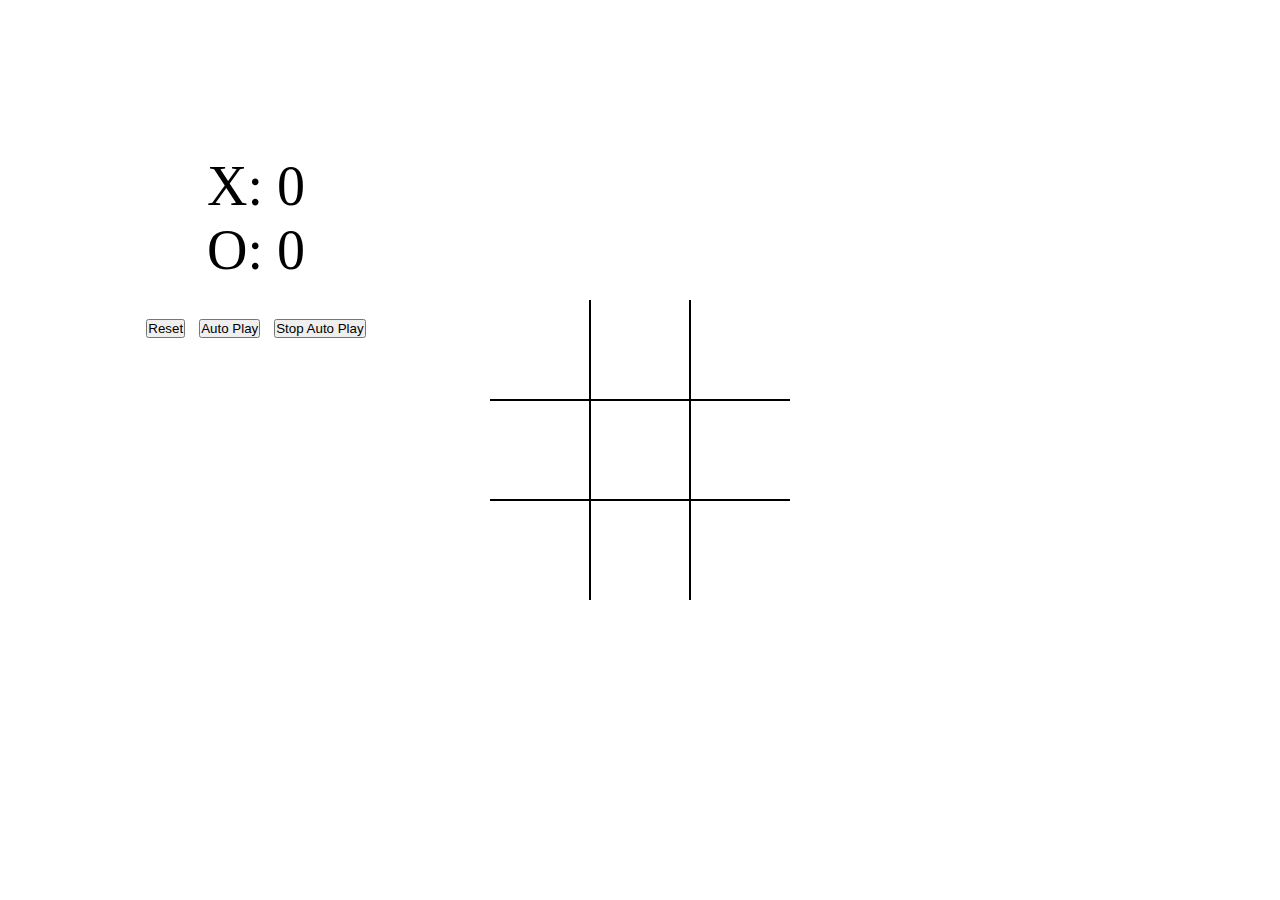
<file: tic-tac-toe/index.html>
<!DOCTYPE html>
<html lang="en">
  <head>
    <meta charset="UTF-8" />
    <meta name="viewport" content="width=device-width, initial-scale=1.0" />
    <title>Tic Tac Toe</title>
    <link rel="stylesheet" href="./style.css" />
  </head>
  <body>
    <div class="display-score">
      <p data-x-score>X: 0</p>
      <p data-o-score>O: 0</p>
      <div class="buttons">
        <button class="reset-btn" id="reset-score-btn">Reset</button>
        <button class="auto-play-btn" id="auto-play-btn">Auto Play</button>
        <button class="stop-auto-play-btn" id="stop-auto-play-btn">
          Stop Auto Play
        </button>
      </div>
    </div>
    <div class="board" id="board">
      <div class="cell" data-cell></div>
      <div class="cell" data-cell></div>
      <div class="cell" data-cell></div>
      <div class="cell" data-cell></div>
      <div class="cell" data-cell></div>
      <div class="cell" data-cell></div>
      <div class="cell" data-cell></div>
      <div class="cell" data-cell></div>
      <div class="cell" data-cell></div>
    </div>
    <div class="winning-message" id="winning-message">
      <div data-winning-message-text>Player 1 Wins</div>
      <button class="restart-btn">Restart</button>
    </div>

    <script src="./script.js"></script>
  </body>
</html>
</file>
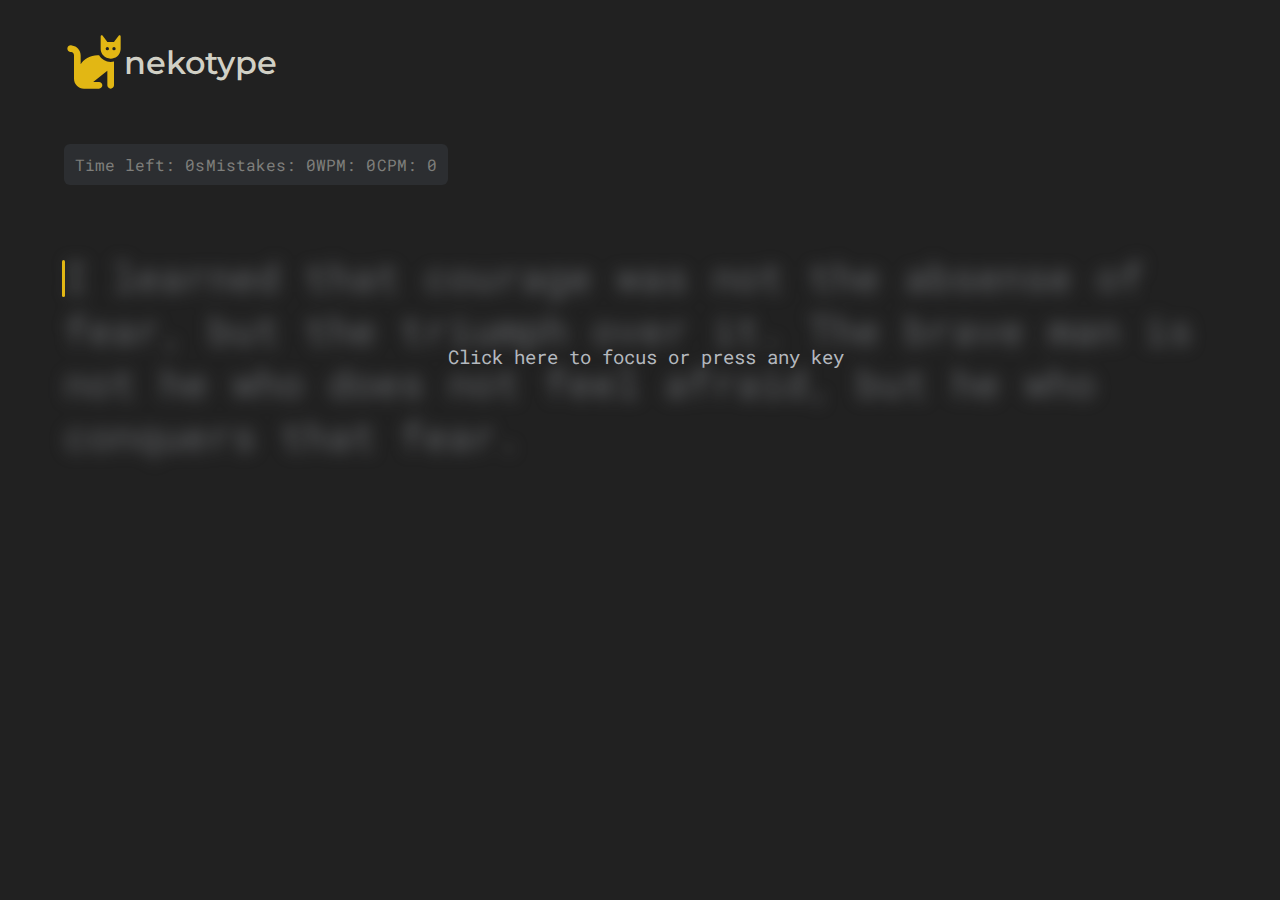
<file: typing-game/index.html>
<!DOCTYPE html>
<html lang="en">
  <head>
    <meta charset="UTF-8" />
    <meta name="viewport" content="width=device-width, initial-scale=1.0" />
    <!-- Font Awesome CDN -->
    <link
      rel="stylesheet"
      href="https://cdnjs.cloudflare.com/ajax/libs/font-awesome/6.6.0/css/all.min.css"
      integrity="sha512-Kc323vGBEqzTmouAECnVceyQqyqdsSiqLQISBL29aUW4U/M7pSPA/gEUZQqv1cwx4OnYxTxve5UMg5GT6L4JJg=="
      crossorigin="anonymous"
      referrerpolicy="no-referrer"
    />
    <link rel="stylesheet" href="./style.css" />
    <title>Speed Typing Game</title>
  </head>
  <body>
    <header class="header">
      <div class="left">
        <div class="logo">
          <svg xmlns="http://www.w3.org/2000/svg" viewBox="0 0 576 512">
            <!--!Font Awesome Free 6.6.0 by @fontawesome - https://fontawesome.com License - https://fontawesome.com/license/free Copyright 2024 Fonticons, Inc.-->
            <path
              d="M320 192l17.1 0c22.1 38.3 63.5 64 110.9 64c11 0 21.8-1.4 32-4l0 4 0 32 0 192c0 17.7-14.3 32-32 32s-32-14.3-32-32l0-140.8L280 448l56 0c17.7 0 32 14.3 32 32s-14.3 32-32 32l-144 0c-53 0-96-43-96-96l0-223.5c0-16.1-12-29.8-28-31.8l-7.9-1c-17.5-2.2-30-18.2-27.8-35.7s18.2-30 35.7-27.8l7.9 1c48 6 84.1 46.8 84.1 95.3l0 85.3c34.4-51.7 93.2-85.8 160-85.8zm160 26.5s0 0 0 0c-10 3.5-20.8 5.5-32 5.5c-28.4 0-54-12.4-71.6-32c0 0 0 0 0 0c-3.7-4.1-7-8.5-9.9-13.2C357.3 164 352 146.6 352 128c0 0 0 0 0 0l0-96 0-20 0-1.3C352 4.8 356.7 .1 362.6 0l.2 0c3.3 0 6.4 1.6 8.4 4.2c0 0 0 0 0 .1L384 21.3l27.2 36.3L416 64l64 0 4.8-6.4L512 21.3 524.8 4.3c0 0 0 0 0-.1c2-2.6 5.1-4.2 8.4-4.2l.2 0C539.3 .1 544 4.8 544 10.7l0 1.3 0 20 0 96c0 17.3-4.6 33.6-12.6 47.6c-11.3 19.8-29.6 35.2-51.4 42.9zM432 128a16 16 0 1 0 -32 0 16 16 0 1 0 32 0zm48 16a16 16 0 1 0 0-32 16 16 0 1 0 0 32z"
            />
          </svg>
          <h1>nekotype</h1>
        </div>

        <div class="options">
          <i class="fa-regular fa-keyboard"></i>
          <i class="fa-solid fa-crown"></i>
          <i class="fa-solid fa-circle-info"></i>
          <i class="fa-solid fa-gear"></i>
        </div>
      </div>

      <div class="right">
        <div class="options">
          <i class="fa-solid fa-bell"></i>
          <i class="fa-regular fa-user"></i>
        </div>
      </div>
    </header>
    <main>
      <div class="game-header">
        <div id="info">
          <span class="time">Time left: 0s</span>
          <span class="mistakes">Mistakes: 0</span>
          <span class="word-per-minute">WPM: 0</span>
          <span class="character-per-minute">CPM: 0</span>
        </div>
        <div id="buttons">
          <button>
            <i class="fa-solid fa-arrow-rotate-right"
              ><div class="restart-msg">Restart Test</div></i
            >
          </button>
        </div>
      </div>

      <div class="space"></div>

      <div id="game">
        <div id="words"></div>
        <div id="cursor"></div>
        <div id="focus-error">
          <i class="fa-solid fa-arrow-pointer"></i>
          Click here to focus or press any key
        </div>
      </div>
    </main>

    <script src="./script.js"></script>
  </body>
</html>
</file>
<file: tic-tac-toe/style.css>
*,
*::before,
*::after {
  margin: 0;
  padding: 0;
  box-sizing: border-box;
}

:root {
  --cell-size: 100px;
  --mark-size: calc(var(--cell-size) * 0.9);
}

.board {
  width: 100vw;
  height: 100vh;
  display: grid;
  justify-content: center;
  align-content: center;
  grid-template-columns: repeat(3, auto);
}

.cell {
  width: var(--cell-size);
  height: var(--cell-size);
  border: 1px solid black;
  display: flex;
  justify-content: center;
  align-items: center;
  position: relative;
  cursor: pointer;
}

.cell:nth-child(1),
.cell:nth-child(2),
.cell:nth-child(3) {
  border-top: none;
}

/* ! */
.cell:nth-child(3n + 1) {
  border-left: none;
}

.cell:nth-child(3n + 3) {
  border-right: none;
}
/* ! */

.cell:last-child,
.cell:nth-child(8),
.cell:nth-child(7) {
  border-bottom: none;
}

.cell.x,
.cell.o {
  cursor: not-allowed;
}

.cell.x:before,
.cell.x:after,
.cell.o:before {
  background-color: black;
}

.board.x .cell:not(.x):not(.o):hover::before,
.board.x .cell:not(.x):not(.o):hover::after,
.board.o .cell:not(.x):not(.o):hover::before {
  background-color: lightgrey;
}

.cell.x::before,
.cell.x::after,
.board.x .cell:not(.x):not(.o):hover::before,
.board.x .cell:not(.x):not(.o):hover::after {
  content: "";
  position: absolute;
  width: calc(var(--mark-size) * 0.15);
  height: var(--mark-size);
}

.cell.x::before,
.board.x .cell:not(.x):not(.o):hover::before {
  transform: rotate(45deg);
}

.cell.x::after,
.board.x .cell:not(.x):not(.o):hover::after {
  transform: rotate(-45deg);
}

.cell.o::before,
.cell.o::after,
.board.o .cell:not(.x):not(.o):hover::before,
.board.o .cell:not(.x):not(.o):hover::after {
  content: "";
  position: absolute;
  border-radius: 50%;
}

.cell.o::before,
.board.o .cell:not(.x):not(.o):hover::before {
  width: var(--mark-size);
  height: var(--mark-size);
}

.cell.o::after,
.board.o .cell:not(.x):not(.o):hover::after {
  width: calc(var(--mark-size) * 0.7);
  height: calc(var(--mark-size) * 0.7);
  background-color: white;
}

.winning-message {
  display: none;
  position: fixed;
  top: 0;
  left: 0;
  right: 0;
  bottom: 0;
  background-color: rgba(0, 0, 0, 0.9);
  justify-content: center;
  align-items: center;
  font-size: 5rem;
  flex-direction: column;
}

.winning-message.show {
  display: flex;
}

.winning-message button {
  font-size: 3rem;
  background-color: #fff;
  border: 1px solid black;
  padding: 0.25em 0.5em;
  cursor: pointer;
}

.winning-message button:hover {
  background-color: black;
  color: white;
  border-color: white;
}

[data-winning-message-text] {
  color: white;
}

.display-score {
  width: 40%;
  height: 500px;
  position: absolute;
  display: flex;
  align-items: center;
  justify-content: center;
  flex-direction: column;
}

.display-score > * {
  font-size: 3.5rem;
}
</file>
<file: typing-game/style.css>
@import url("https://fonts.googleapis.com/css2?family=Major+Mono+Display&display=swap");
@import url("https://fonts.googleapis.com/css2?family=Montserrat:ital,wght@0,100..900;1,100..900&display=swap");
@import url("https://fonts.googleapis.com/css2?family=Roboto+Mono:ital,wght@0,100..700;1,100..700&display=swap");

*,
*::before,
*::after {
  margin: 0;
  padding: 0;
  box-sizing: border-box;
}

:root {
  --main-bg: #212121;
  --main-color: #e2b714;
  --ff-roboto: "Roboto", sans-serif;
  --ff-montserrat: "Montserrat", sans-serif;
  --ff-roboto-mono: "Roboto Mono", monospace;
  --text-color: #d1d0c5;
  --sub-color: #646669;
  --sub-color-2: #b4b8be;
  --section-padding: 64px;
  --transition-1: 0.2s ease;
  --text-color-1: #7e7e7b;
  --shadow: -1px -1px 54px -17px rgba(0, 0, 0, 0.75);
}

body {
  background-color: var(--main-bg);
  font-family: var(--ff-roboto-mono);
}

.header {
  padding-block: 32px;
  padding-inline: 64px;
  display: flex;
  justify-content: space-between;
}

.left {
  display: flex;
  align-items: center;
  gap: 32px;
}

.left .logo {
  display: flex;
  align-items: center;
}

.left .logo svg {
  width: 60px;
  height: 60px;
}

.left .logo svg path {
  fill: var(--main-color);
}

.left .logo h1 {
  font-family: var(--ff-montserrat);
  font-weight: 550;
  color: var(--text-color);
}

.header .options > * {
  font-size: 18px;
  color: var(--sub-color);
  cursor: pointer;
  transition: 0.2s ease;
  margin-right: 1.1em;
}

.right {
  display: flex;
  align-items: center;
}

.header .options > *:hover {
  color: var(--sub-color-2);
}

.right .options i {
  margin-right: 0;
  margin-left: 1.1em;
}

/* MAIN */
main {
  padding-inline: var(--section-padding);
}

.game-header {
  display: grid;
  grid-template-columns: 0.5fr 1fr;
  align-content: center;
  margin-block: 20px;
}

#buttons {
  display: flex;
  align-items: center;
  /* margin-right: auto; */
  justify-content: flex-end;
}

#buttons button {
  font-size: 18px;
  background-color: transparent;
  border-style: none;
  cursor: pointer;
}

#buttons button i {
  color: var(--sub-color);
  transition: var(--transition-1);
}

#buttons {
  position: relative;
}

#buttons .restart-msg {
  font-family: var(--ff-roboto);
  visibility: hidden;
  z-index: 1;
  opacity: 0.4;
  padding: 12px 20px;
  background: #151515;
  color: #fff;
  position: absolute;
  top: 50px;
  right: -42px;

  border-radius: 4px;
  font-size: 12px;
  font-weight: 300;

  transform: translateY(9px);
  transition: all 0.3s ease-in-out;

  filter: drop-shadow(0 0 10px rgb(0, 0, 0, 0.2));
}

.restart-msg::after {
  content: " ";
  width: 0;
  height: 0;

  border-style: solid;
  border-width: 12px 12.5px 0 12.5px;
  border-color: #151515 transparent transparent transparent;

  position: absolute;
  left: 40%;
  top: -10px;
  transform: rotate(180deg);
}

#buttons button i:hover {
  color: var(--sub-color-2);
}

#buttons button i:hover .restart-msg {
  visibility: visible;
  transform: translateY(5px);
  opacity: 1;
  transition: 0.3s ease;
}

#info {
  background-color: rgb(44, 46, 49);
  display: flex;
  padding: 10px;
  justify-content: space-evenly;
  border-radius: 6px;
}

#info span {
  color: var(--text-color-1);
}

div#game {
  position: relative;
}

.space {
  width: 100%;
  height: 1px;
  margin-block: 32px;
}

#words span {
  color: var(--sub-color);
  font-size: 2.5rem;
}

#focus-error {
  position: absolute;
  inset: 0;
  font-size: 1.2rem;
  color: var(--sub-color-2);
  top: 50%;
  left: 50%;

  transform: translate(-50%, -50%);

  display: flex;
  align-items: center;
  gap: 12px;
  justify-content: center;
}

#words {
  filter: blur(8px);
}

#game:focus #words {
  filter: blur(0);
}

#game:focus #focus-error {
  display: none;
}

#cursor {
  width: 3px;
  height: 2.3rem;
  background-color: var(--main-color);
  position: fixed;
  top: 260px;
  left: 62px;
  animation: blink 0.9s infinite;
  border-radius: 2px;
}

@keyframes blink {
  0% {
    opacity: 1;
  }

  50% {
    opacity: 0;
  }

  100% {
    opacity: 1;
  }
}
</file>
